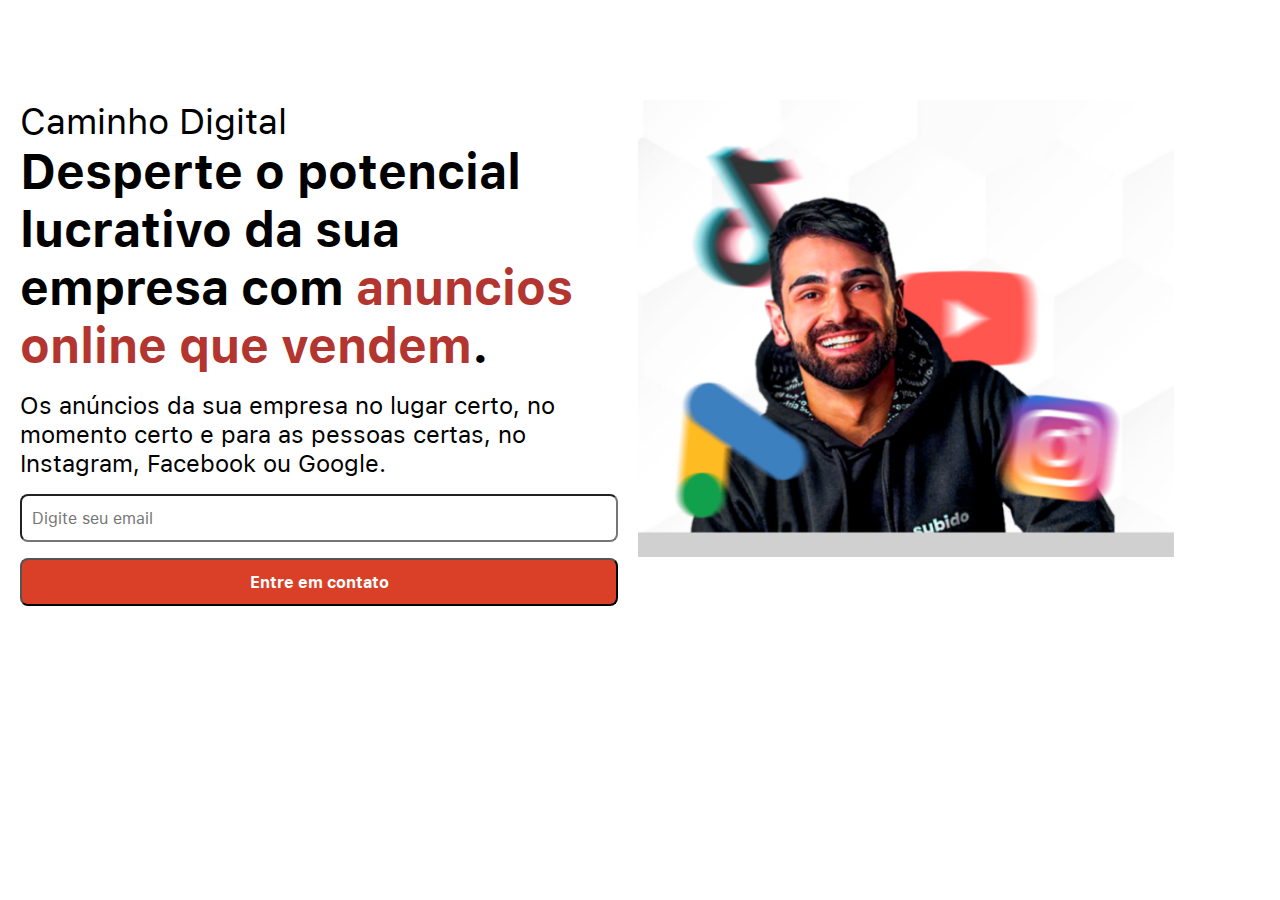
<file: cadastro/index.html>
<!DOCTYPE html>
<html lang="en">
  <head>
    <title>Caminho Digital</title>
    <meta charset="UTF-8" />
    <meta name="viewport" content="width=device-width, initial-scale=1.0" />
    <link rel="stylesheet" href="ac/style.css" />
    <script type="module" src="ac/activecompain.js"></script>
    <!-- Google Tag Manager -->
    <script>
      (function (w, d, s, l, i) {
        w[l] = w[l] || [];
        w[l].push({ "gtm.start": new Date().getTime(), event: "gtm.js" });
        var f = d.getElementsByTagName(s)[0],
          j = d.createElement(s),
          dl = l != "dataLayer" ? "&l=" + l : "";
        j.async = true;
        j.src = "https://www.googletagmanager.com/gtm.js?id=" + i + dl;
        f.parentNode.insertBefore(j, f);
      })(window, document, "script", "dataLayer", "GTM-KRXFBXQ5");
    </script>
    <!-- End Google Tag Manager -->
  </head>
  <body>
    <!-- Google Tag Manager (noscript) -->
    <noscript
      ><iframe
        src="https://www.googletagmanager.com/ns.html?id=GTM-KRXFBXQ5"
        height="0"
        width="0"
        style="display: none; visibility: hidden"
      ></iframe
    ></noscript>
    <!-- End Google Tag Manager (noscript) -->
    <main class="main">
      <div class="content">
        <div class="content-copy">
          <div class="copy-agencia">Caminho Digital</div>
          <div class="copy-cta">
            Desperte o potencial lucrativo da sua empresa com
            <span class="texto-destaque">anuncios online que vendem</span>.
          </div>
          <div class="copy-desc">
            Os anúncios da sua empresa no lugar certo, no momento certo e para
            as pessoas certas, no Instagram, Facebook ou Google.
          </div>
          <form
            method="POST"
            action="https://cesargabrielgestor.activehosted.com/proc.php"
            id="_form_1_"
            class="_form _form_1 _inline-form _dark"
            novalidate
            data-styles-version="4"
          >
            <input type="hidden" name="u" value="1" />
            <input type="hidden" name="f" value="1" />
            <input type="hidden" name="s" />
            <input type="hidden" name="c" value="0" />
            <input type="hidden" name="m" value="0" />
            <input type="hidden" name="act" value="sub" />
            <input type="hidden" name="v" value="2" />
            <input
              type="hidden"
              name="or"
              value="420853dac38e607df2b35703058b40a8"
            />
            <div class="_form-content">
              <div class="_form_element _x65535983 _full_width">
                <div class="_field-wrapper">
                  <input
                    type="text"
                    id="email"
                    name="email"
                    placeholder="Digite seu email"
                    required
                  />
                </div>
              </div>
              <div class="_button-wrapper _full_width">
                <button id="_form_1_submit" class="_submit" type="submit">
                  Entre em contato
                </button>
              </div>
              <div class="_clear-element"></div>
            </div>
            <div class="_form-thank-you" style="display: none"></div>
          </form>
        </div>
        <div class="content-img">
          <img
            src="img/pedro-sobral-01.png"
            alt="Imagem de César Gabriel Castro, fundador da Agência Caminho Digital"
          />
        </div>
      </div>
    </main>
  </body>
</html>
</file>
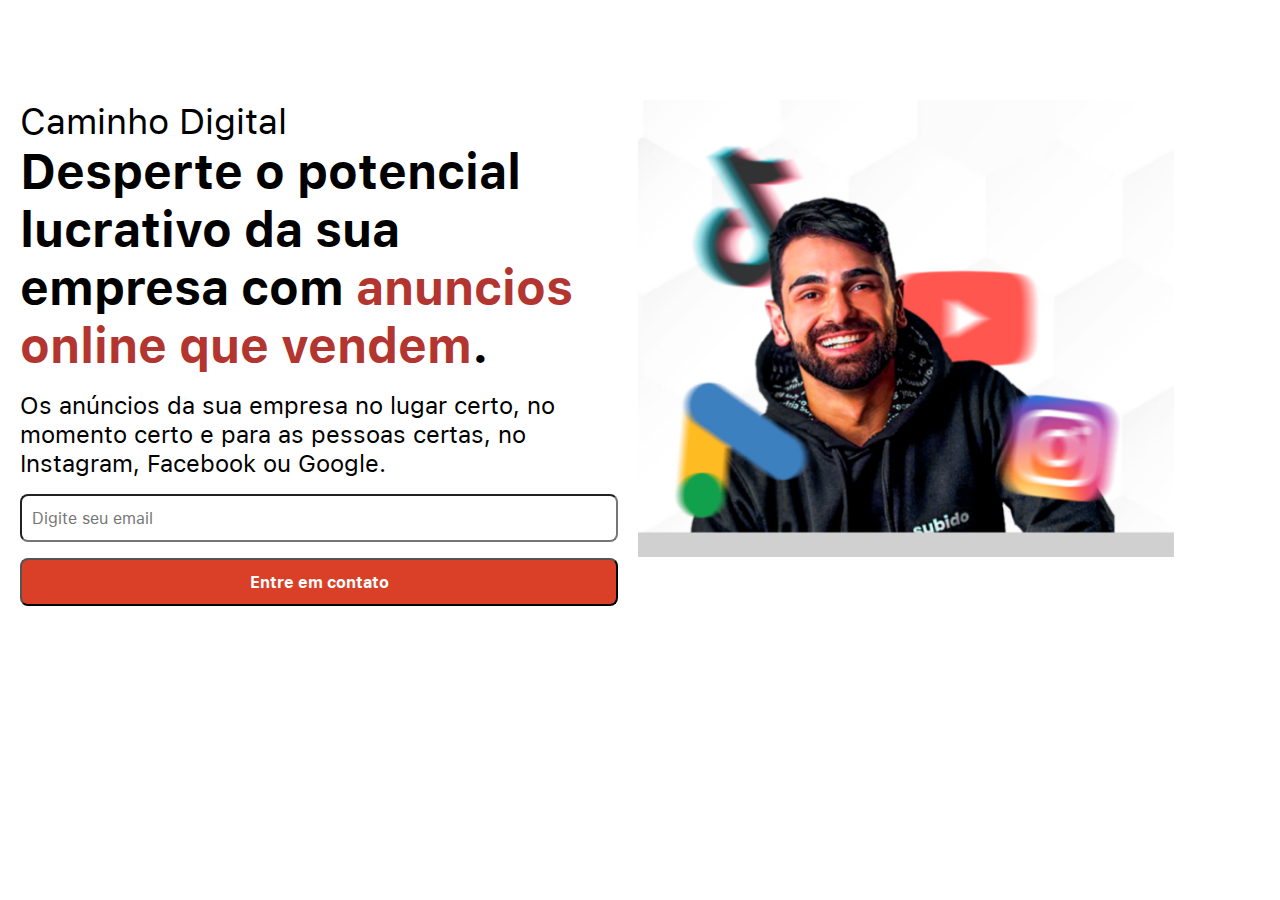
<file: cadastro/index2.html>
<!DOCTYPE html>
<html lang="en">
  <head>
    <title>Caminho Digital</title>
    <meta charset="UTF-8" />
    <meta name="viewport" content="width=device-width, initial-scale=1.0" />
    <link rel="stylesheet" href="ac/style.css" />
    <!-- Google Tag Manager -->
    <script>
      (function (w, d, s, l, i) {
        w[l] = w[l] || [];
        w[l].push({ "gtm.start": new Date().getTime(), event: "gtm.js" });
        var f = d.getElementsByTagName(s)[0],
          j = d.createElement(s),
          dl = l != "dataLayer" ? "&l=" + l : "";
        j.async = true;
        j.src = "https://www.googletagmanager.com/gtm.js?id=" + i + dl;
        f.parentNode.insertBefore(j, f);
      })(window, document, "script", "dataLayer", "GTM-KRXFBXQ5");
    </script>
    <!-- End Google Tag Manager -->
  </head>
  <body>
    <!-- Google Tag Manager (noscript) -->
    <noscript
      ><iframe
        src="https://www.googletagmanager.com/ns.html?id=GTM-KRXFBXQ5"
        height="0"
        width="0"
        style="display: none; visibility: hidden"
      ></iframe
    ></noscript>
    <!-- End Google Tag Manager (noscript) -->
    <main class="main">
      <div class="content">
        <div class="content-copy">
          <div class="copy-agencia">Caminho Digital</div>
          <div class="copy-cta">
            Desperte o potencial lucrativo da sua empresa com
            <span class="texto-destaque">anuncios online que vendem</span>.
          </div>
          <div class="copy-desc">
            Os anúncios da sua empresa no lugar certo, no momento certo e para
            as pessoas certas, no Instagram, Facebook ou Google.
          </div>
          <form
            method="POST"
            action="https://cesargabrielgestor.activehosted.com/proc.php"
            id="confirma_contato"
            class="_form _form_1 _inline-form _dark"
            novalidate
            data-styles-version="4"
          >
            <input type="hidden" name="u" value="1" />
            <input type="hidden" name="f" value="1" />
            <input type="hidden" name="s" />
            <input type="hidden" name="c" value="0" />
            <input type="hidden" name="m" value="0" />
            <input type="hidden" name="act" value="sub" />
            <input type="hidden" name="v" value="2" />
            <input
              type="hidden"
              name="or"
              value="77552bab1ee720281ad791390a215069"
            />
            <div class="_form-content">
              <div class="_form_element _x65535983 _full_width">
                <div class="_field-wrapper">
                  <input
                    type="text"
                    id="email"
                    name="email"
                    placeholder="Digite seu email"
                    required
                  />
                </div>
              </div>
              <div class="_button-wrapper _full_width">
                <button id="_form_1_submit" class="_submit" type="submit">
                  Entre em contato
                </button>
              </div>
              <div class="_clear-element"></div>
            </div>
            <div class="_form-thank-you" style="display: none"></div>
          </form>
        </div>
        <div class="content-img">
          <img
            src="img/pedro-sobral-01.png"
            alt="Imagem de César Gabriel Castro, fundador da Agência Caminho Digital"
          />
        </div>
      </div>
    </main>
  </body>
</html>
</file>
<file: cadastro/ac/style.css>
@charset "UTF-8";
@import url("../../wss/font.css");
* {
  margin: 0;
  padding: 0;
  box-sizing: border-box;
  list-style: none;
  text-decoration: none;
  font-family: "SF Pro Text", "Montserrat", sans-serif;
}
body {
  background: #ffffff;
  display: flex;
  align-items: center;
  justify-content: center;
}

main.main {
  width: 1440px;
}

main div.content {
  display: flex;
  gap: 20px;
  margin: 100px;
}

main .content .content-copy div.copy-agencia {
  font-size: 36px;
}
main .content .content-copy div.copy-cta {
  font-size: 48px;
  font-weight: bold;
  width: 592px;
  margin-bottom: 16px;
}
main .content .content-copy div.copy-cta span.texto-destaque {
  color: #b23530;
}
main .content .content-copy div.copy-desc {
  font-size: 24px;
  font-weight: normal;
}

main .content div.content-copy form input {
  width: 598px;
  height: 48px;
  padding: 10px;
  margin-top: 16px;
  margin-bottom: 16px;
  border-radius: 8px;
  font-size: 16px;
}
main .content div.content-copy form button {
  width: 598px;
  height: 48px;
  padding: 10px;
  border-radius: 8px;
  background-color: #DA3F27;
  font-size: 16px;
  font-weight:bolder ;
  color: #ffffff;
  /* text-align: left; */
}

main img {
  height: 70%;
}
</file>
